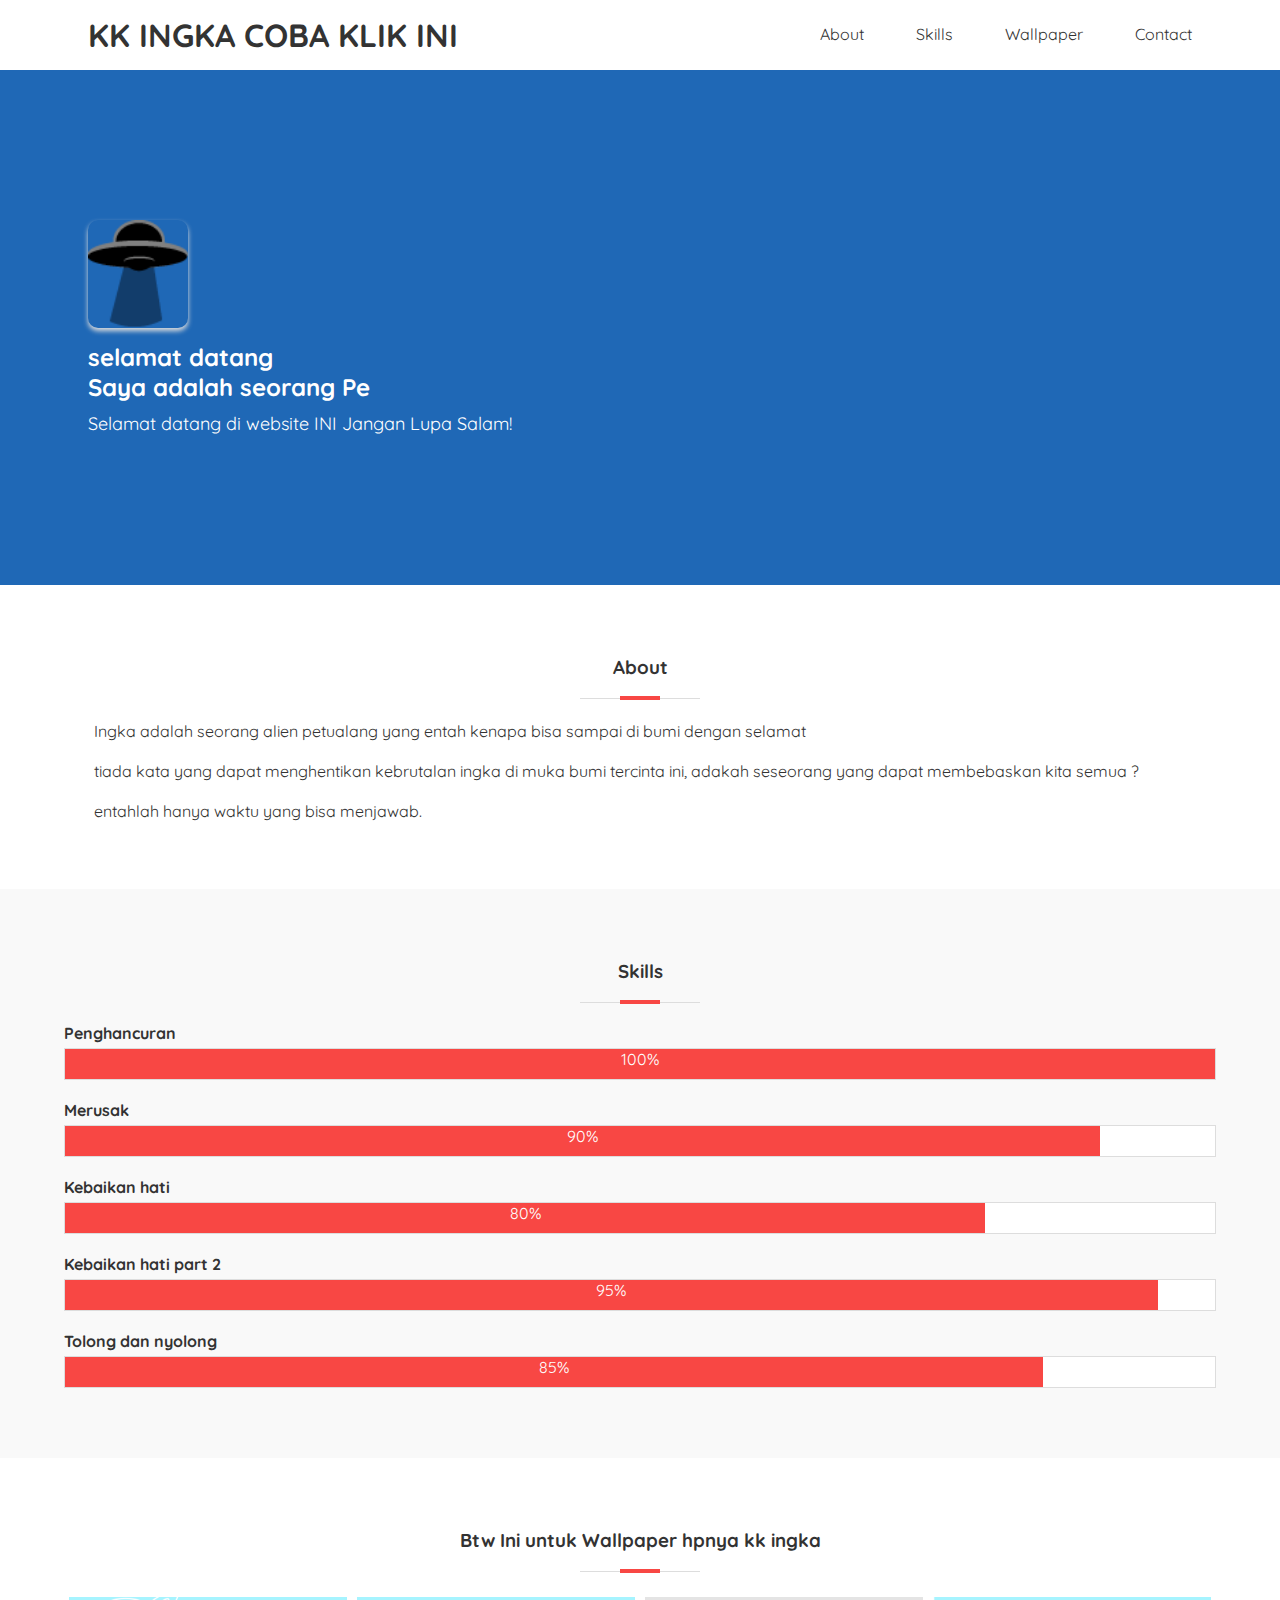
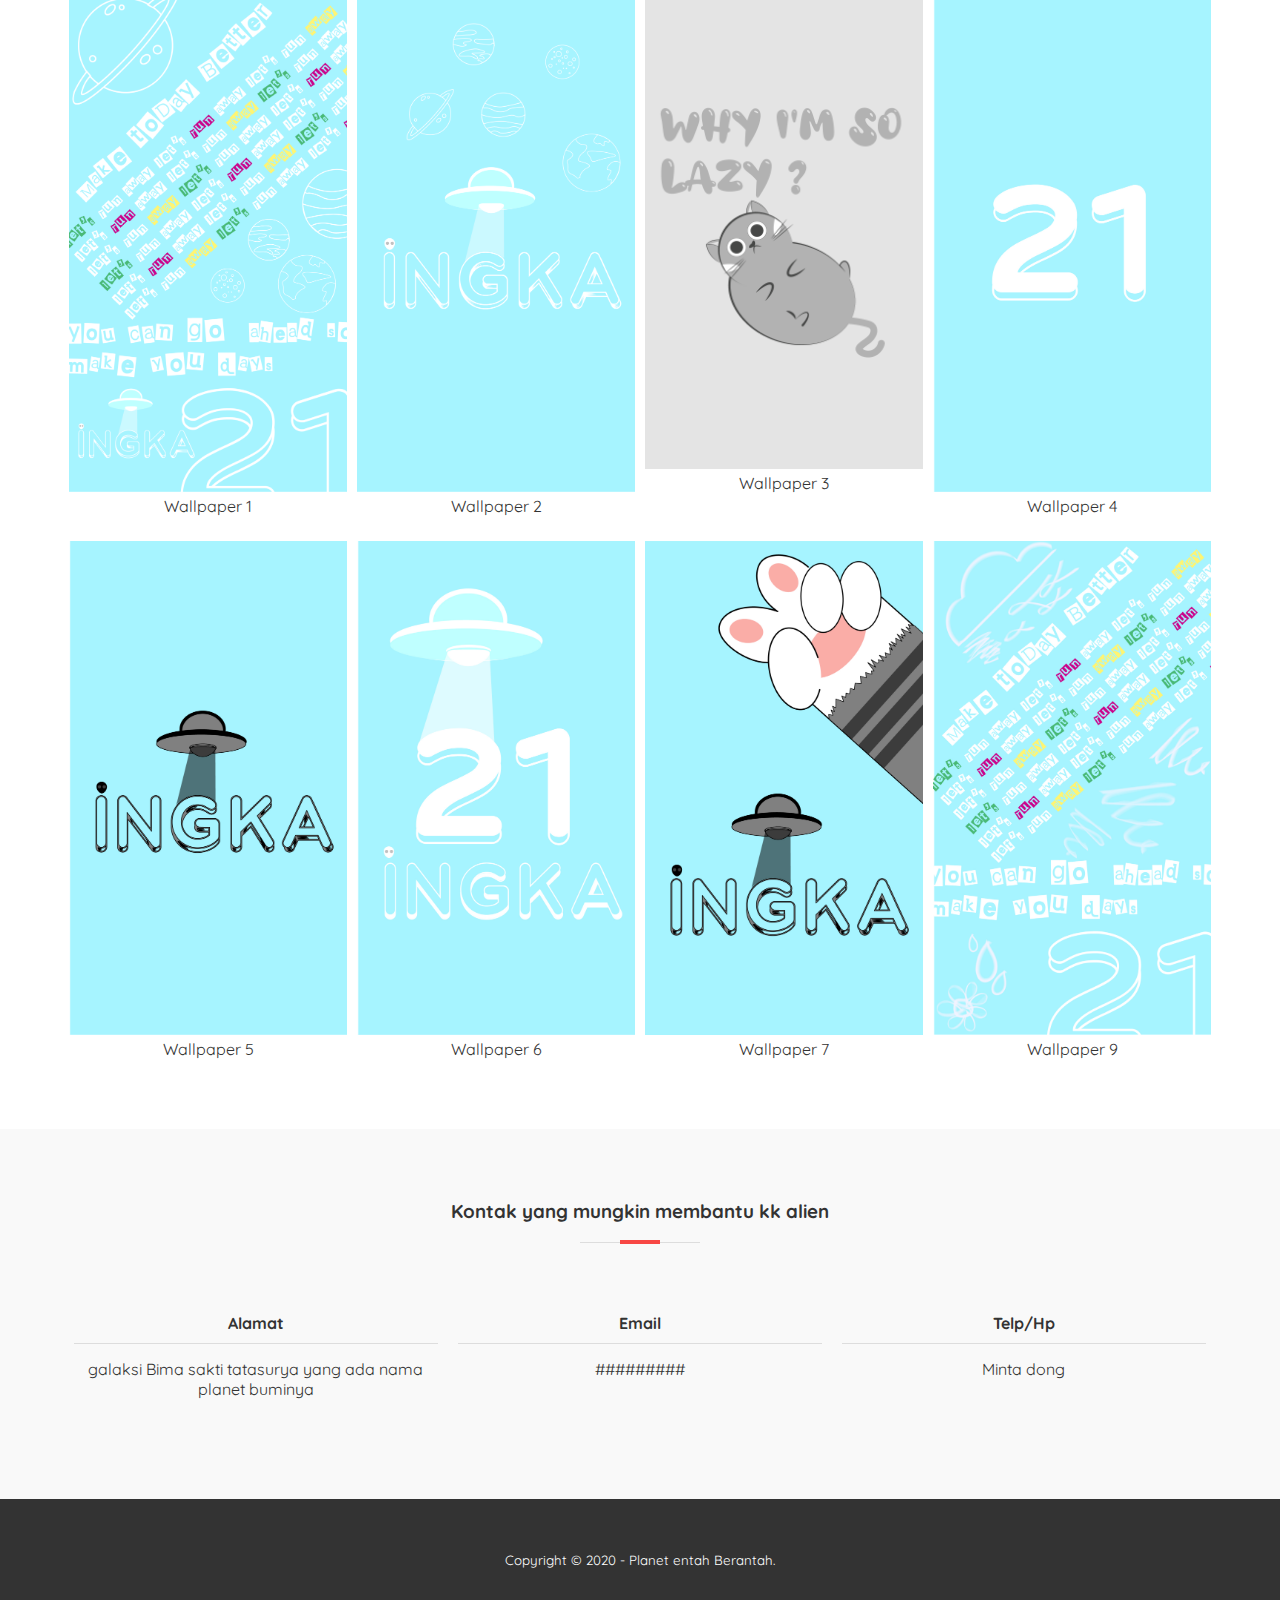
<file: index.html>
<!DOCTYPE html>
<!--Cuman pinjem, digunakan untuk belajar sekaligus pamer (bukan hasil murni)-->
<html>

<head>
    <meta charset="utf-8">
    <meta name="viewport" content="width=device-width, initial-scale=1">
    <title>Welcome Alien</title>
    <link rel="stylesheet" type="text/css" href="css/style.css">
    <link href="https://fonts.googleapis.com/css2?family=Quicksand:wght@500&display=swap" rel="stylesheet">
    <link rel="stylesheet" type="text/css" href="https://cdnjs.cloudflare.com/ajax/libs/font-awesome/5.13.0/css/all.min.css">
</head>

<body>

    <!-- sidebar -->
    <input type="checkbox" id="check">
    <div class="sidebar">
        <ul>
            <li><a href="#about">About</a></li>
            <li><a href="#skills">Skills</a></li>
            <li><a href="#portfolio">Wallpaper</a></li>
            <li><a href="#contact">Kontak</a></li>
        </ul>
    </div>

    <!-- bagian header -->
    <header>
        <div class="container">
            <h1><a href="Code2/Percobaan Design Web.html">KK Ingka Coba Klik Ini</a></h1>
            <ul>
                <li><a href="#about">About</a></li>
                <li><a href="#skills">Skills</a></li>
                <li><a href="#portfolio">Wallpaper</a></li>
                <li><a href="#contact">Contact</a></li>
            </ul>

            <!-- menu mobile -->
            <label for="check" class="mobile-menu"><i class="fas fa-bars fa-2x"></i></label>
        </div>
    </header>

    <!-- bagian banner -->
    <section class="banner">
        <div class="container">
            <div class="banner-left">
                <img src="img/1.png">
                <h2>selamat datang<br> Saya adalah seorang <span class="efek-ngetik"></span></h2>
                <p>Selamat datang di website INI Jangan Lupa Salam!</p>
            </div>
        </div>
    </section>

    <!-- bagian about -->
    <section id="about">
        <div class="container">
            <h3>About</h3>
            <p>Ingka adalah seorang alien petualang yang entah kenapa bisa sampai di bumi dengan selamat</p>
            <p>tiada kata yang dapat menghentikan kebrutalan ingka di muka bumi tercinta ini, adakah seseorang yang dapat membebaskan kita semua ?</p>
            <p>entahlah hanya waktu yang bisa menjawab.</p>
        </div>
    </section>

    <!-- bagian skills -->
    <section id="skills">
        <div class="container">
            <h3>Skills</h3>
            <h4>Penghancuran</h4>
            <div class="bar">
                <span class="nilai html">100%</span>
            </div>

            <h4>Merusak</h4>
            <div class="bar">
                <span class="nilai css">90%</span>
            </div>

            <h4>Kebaikan hati</h4>
            <div class="bar">
                <span class="nilai js">80%</span>
            </div>

            <h4>Kebaikan hati part 2</h4>
            <div class="bar">
                <span class="nilai php">95%</span>
            </div>

            <h4>Tolong dan nyolong</h4>
            <div class="bar">
                <span class="nilai ps">85%</span>
            </div>
        </div>
    </section>


    <!-- bagian portfolio -->
    <section id="portfolio">
        <div class="container">
            <h3>Btw Ini untuk Wallpaper hpnya kk ingka</h3>
            <div class="col-4">
                <a href="">
                    <img src="img/0.png">
                    <span>Wallpaper 1</span>
                </a>
            </div>

            <div class="col-4">
                <a href="">
                    <img src="img/2.png">
                    <span>Wallpaper 2</span>
                </a>
            </div>

            <div class="col-4">
                <a href="">
                    <img src="img/3.png">
                    <span>Wallpaper 3</span>
                </a>
            </div>

            <div class="col-4">
                <a href="">
                    <img src="img/4.jpg">
                    <span>Wallpaper 4</span>
                </a>
            </div>

            <div class="col-4">
                <a href="">
                    <img src="img/5.jpg">
                    <span>Wallpaper 5</span>
                </a>
            </div>

            <div class="col-4">
                <a href="">
                    <img src="img/6.jpg">
                    <span>Wallpaper 6</span>
                </a>
            </div>

            <div class="col-4">
                <a href="">
                    <img src="img/7.jpg">
                    <span>Wallpaper 7</span>
                </a>
            </div>

            <div class="col-4">
                <a href="">
                    <img src="img/8.jpg">
                    <span>Wallpaper 9</span>
                </a>
            </div>
        </div>
    </section>

    <!-- bagian contact -->
    <section id="contact">
        <div class="container">
            <h3>Kontak yang mungkin membantu kk alien</h3>
            <div class="col-3">
                <h4>Alamat</h4>
                <p>galaksi Bima sakti tatasurya yang ada nama planet buminya</p>
            </div>

            <div class="col-3">
                <h4>Email</h4>
                <p>#########</p>
            </div>

            <div class="col-3">
                <h4>Telp/Hp</h4>
                <p>Minta dong</p>
            </div>
        </div>
    </section>

    <!-- bagian footer -->
    <footer>
        <div class="container">
            <small>Copyright &copy; 2020 - Planet entah Berantah.</small>
        </div>
    </footer>
    <!--Copyright Copyright 2020 - MardinZai. Btw, Terimakasih bang untuk source codenya-->
    <script src="js/script.js"></script>
</body>

</html>
</file>
<file: css/style.css>
* {
    padding: 0;
    margin: 0;
    font-family: 'Quicksand', sans-serif;
    color: #333;
}

header {
    height: 70px;
}

header h1 {
    display: inline-block;
    float: none;
    padding: 15px 24px;
    text-transform: uppercase;
}

header h1 a {
    transition: .3s;
}

header h1 a:hover {
    color: #F84744;
}

header ul {
    float: right;
}

header ul li {
    padding: 24px;
    display: inline-block;
}

header ul li a {
    transition: .3s;
}

header ul li a:hover {
    color: #F84744;
}

a {
    text-decoration: none;
}

.container {
    width: 90%;
    margin: 0 auto;
}

.container::after {
    content: '';
    display: block;
    clear: both;
}

.mobile-menu {
    float: right;
    display: none;
    padding: 18px;
}

.mobile-menu:hover {
    cursor: pointer;
}

#check {
    display: none;
}

.sidebar {
    position: fixed;
    top: 0;
    bottom: 0;
    left: -300px;
    width: 300px;
    background-color: rgba(16, 47, 80, .9);
    transition: .3s;
    z-index: 9999;
}

.sidebar ul li a {
    color: #fff;
}

.sidebar ul li {
    padding: 24px;
    transition: .3s;
    transition-property: background-color;
}

.sidebar ul li:hover {
    background-color: #F84744;
}

#check:checked~.sidebar {
    left: 0;
}

.banner {
    background-color: #1F68B6;
    padding: 150px 0;
}

section {
    padding: 50px 0;
}

.banner img {
    width: 100px;
    border-radius: 10px;
    box-shadow: 0 3px 5px #ddd;
    margin-bottom: 10px;
}

.banner h2,
.banner p,
.banner span {
    color: #fff;
}

.banner h2 {
    margin-bottom: 10px;
}

.banner p {
    font-size: 18px;
}

.banner-left {
    padding-left: 24px;
}

section h3 {
    padding-bottom: 20px;
    text-align: center;
    margin: 20px;
    position: relative;
}

section h3::before {
    content: '';
    display: block;
    position: absolute;
    bottom: 0;
    width: 120px;
    height: 1px;
    background-color: #ddd;
    left: calc(50% - 60px);
}

section h3::after {
    content: '';
    display: block;
    position: absolute;
    bottom: -1px;
    width: 40px;
    height: 4px;
    background-color: #F84744;
    left: calc(50% - 20px);
}

#about p {
    text-align: justify;
    text-indent: 30px;
    line-height: 25px;
    margin-bottom: 15px;
}

#skills,
#contact {
    background-color: #f9f9f9;
}

#skills .bar {
    height: 30px;
    background-color: #fff;
    border: 1px solid #ddd;
    margin: 5px 0 20px 0;
}

.bar .nilai {
    height: 30px;
    background-color: #F84744;
    display: inline-block;
    color: #fff;
    text-align: center;
}

.html {
    width: 100%;
}

.css {
    width: 90%;
}

.js {
    width: 80%;
}

.php {
    width: 95%;
}

.ps {
    width: 85%;
}

.col-4 {
    width: 25%;
    box-sizing: border-box;
    padding: 5px;
    float: left;
    text-align: center;
    margin-bottom: 15px;
}

.col-4 img {
    width: 100%;
}

.col-4 a:hover img {
    transform: scale(1.2);
}

.col-3 {
    width: 33.33%;
    box-sizing: border-box;
    float: left;
    text-align: center;
    padding: 50px 10px;
}

.col-3 h4 {
    padding-bottom: 10px;
    border-bottom: 1px solid #ddd;
    margin-bottom: 15px;
}

footer {
    background-color: #333;
    padding: 50px;
    text-align: center;
}

footer small {
    color: #fff;
}

html {
    scroll-behavior: smooth;
}

@media (max-width: 768px) {
    .mobile-menu {
        display: block;
    }
    header ul {
        display: none;
    }
    .col-4 {
        width: 50%;
    }
    .col-3 {
        width: 100%;
    }
}
</file>
